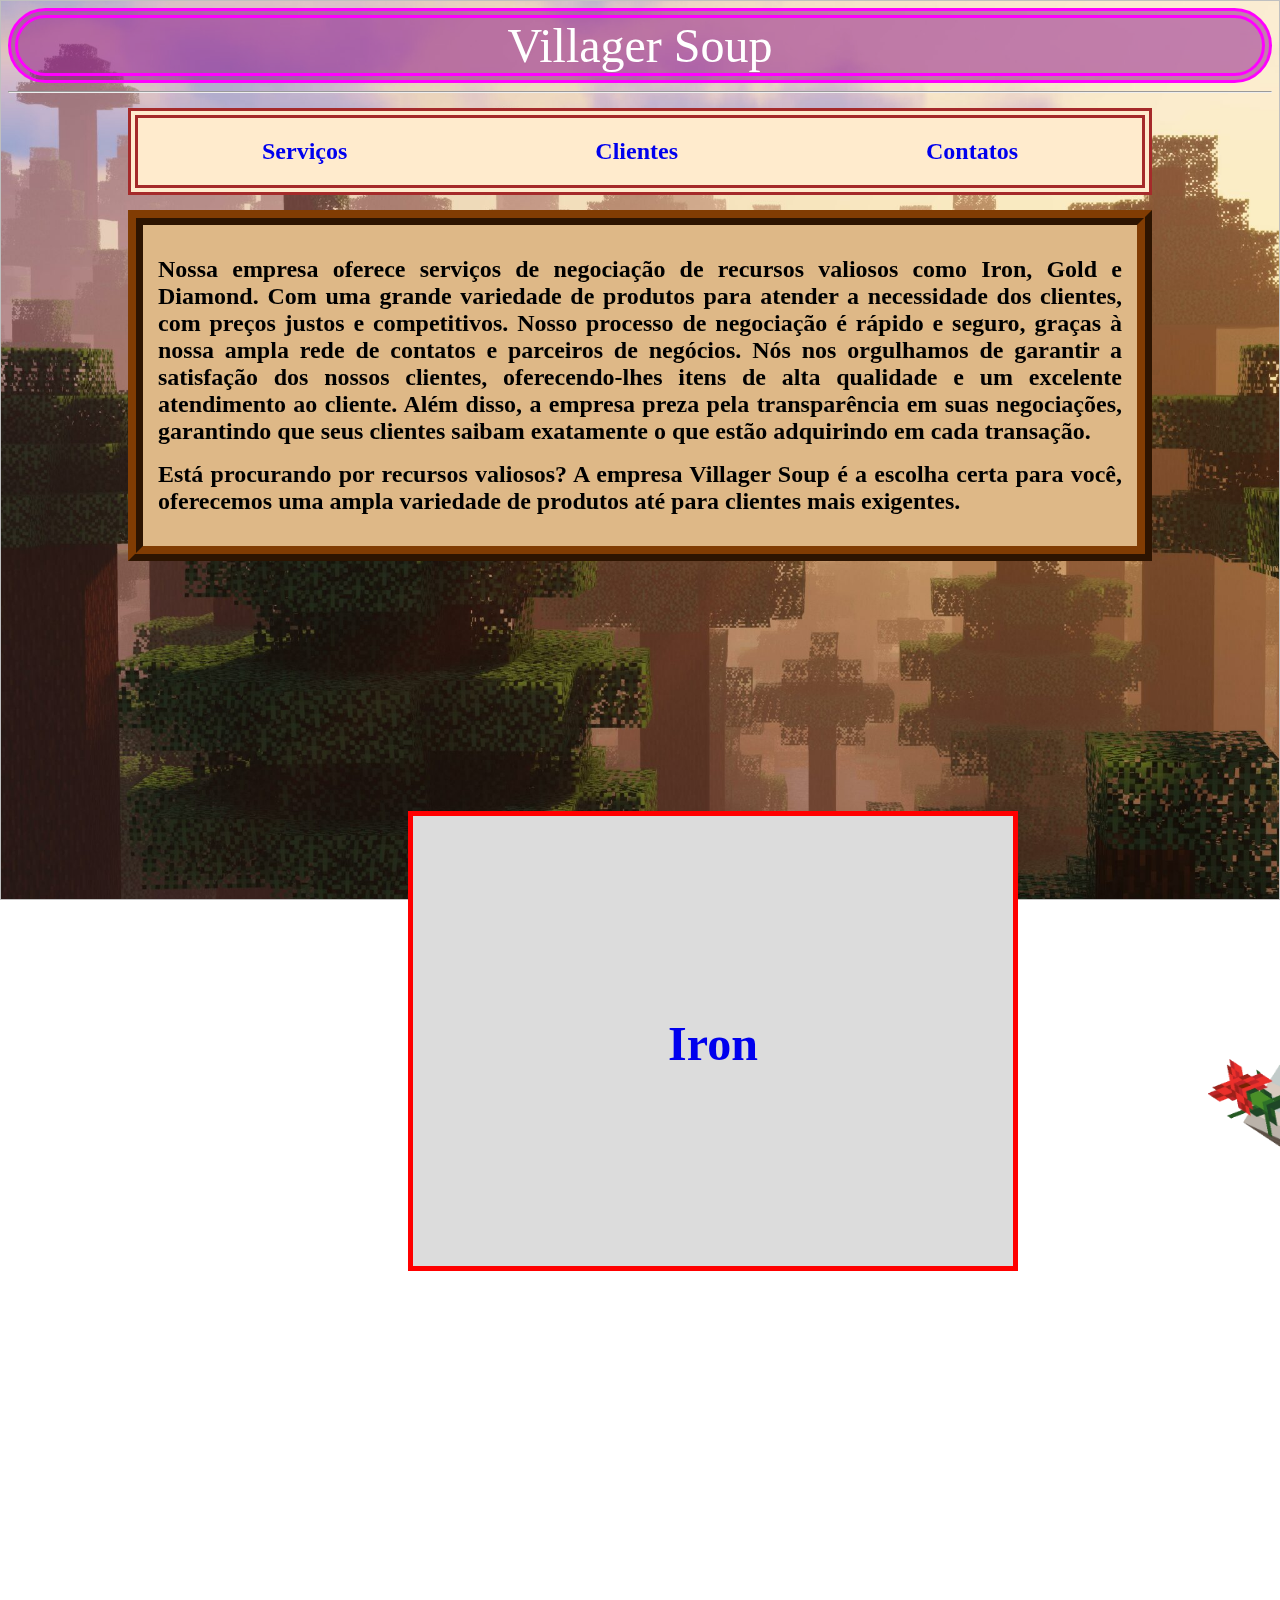
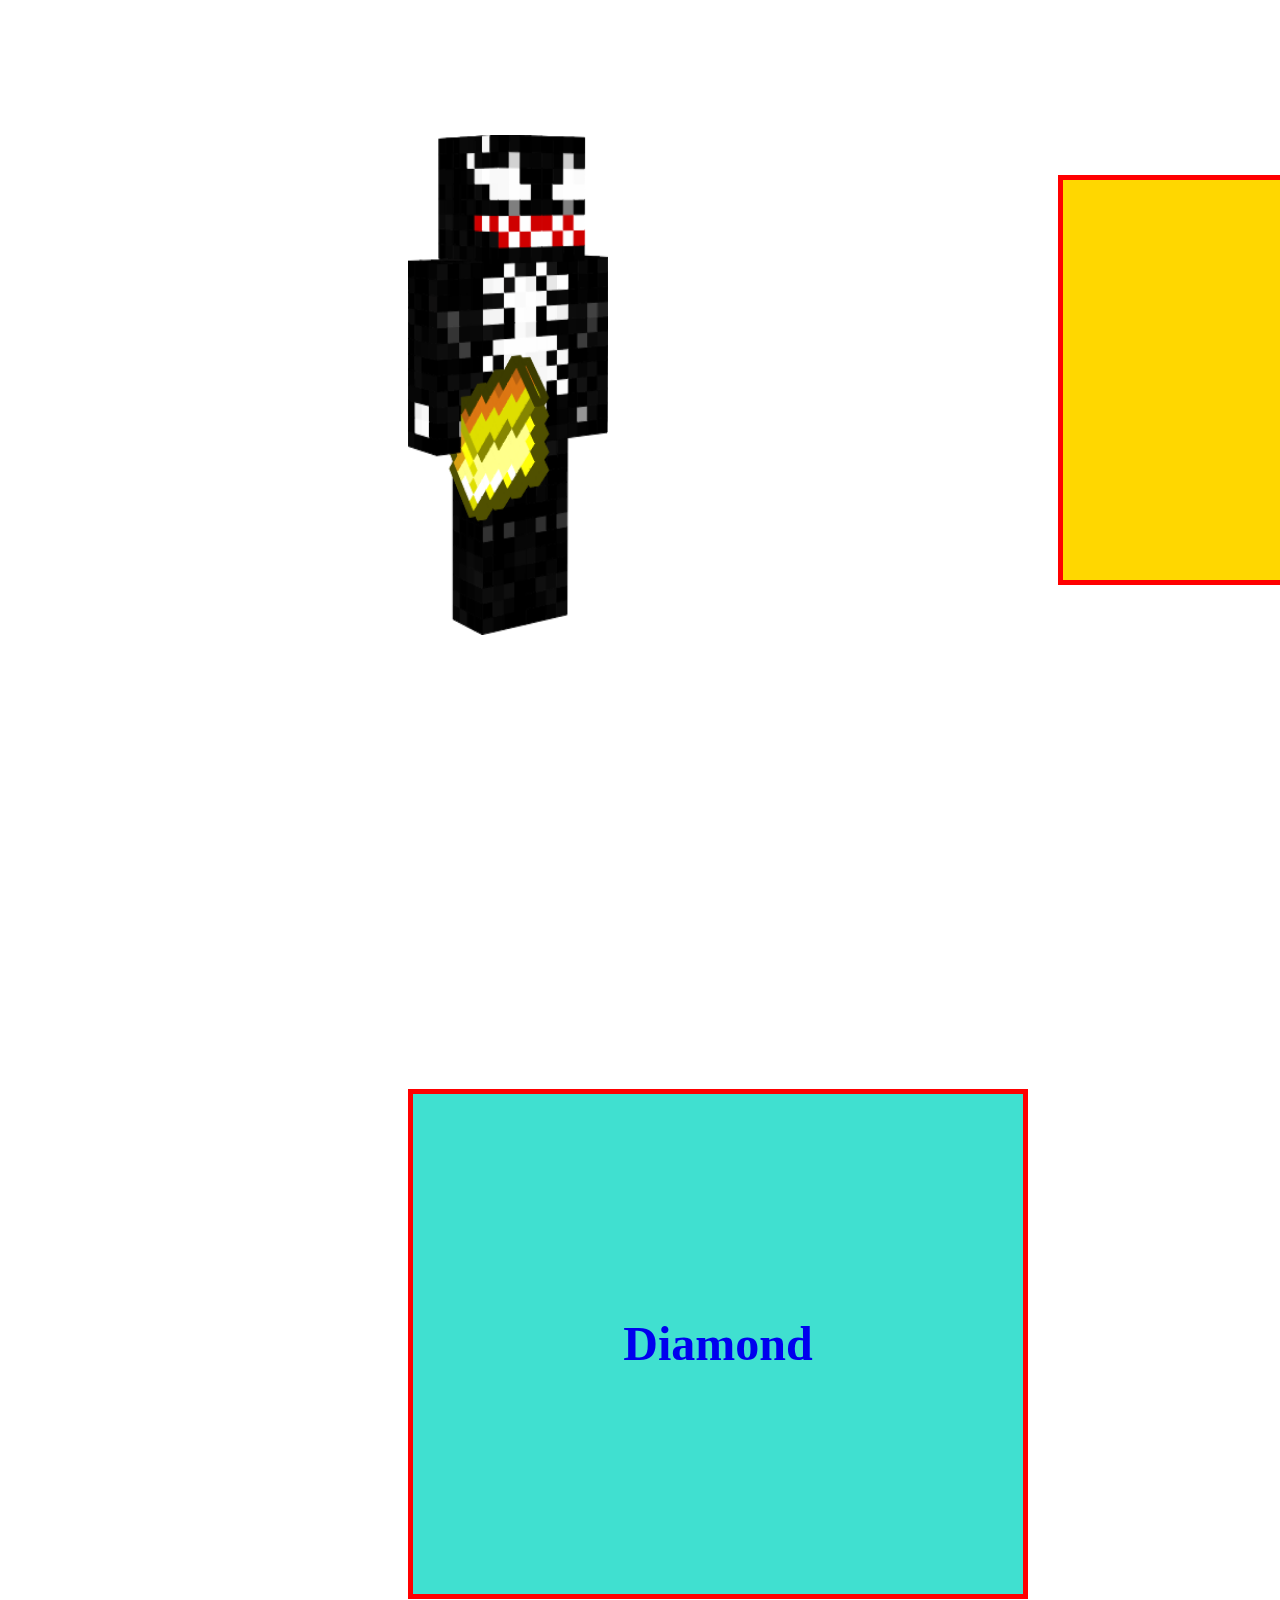
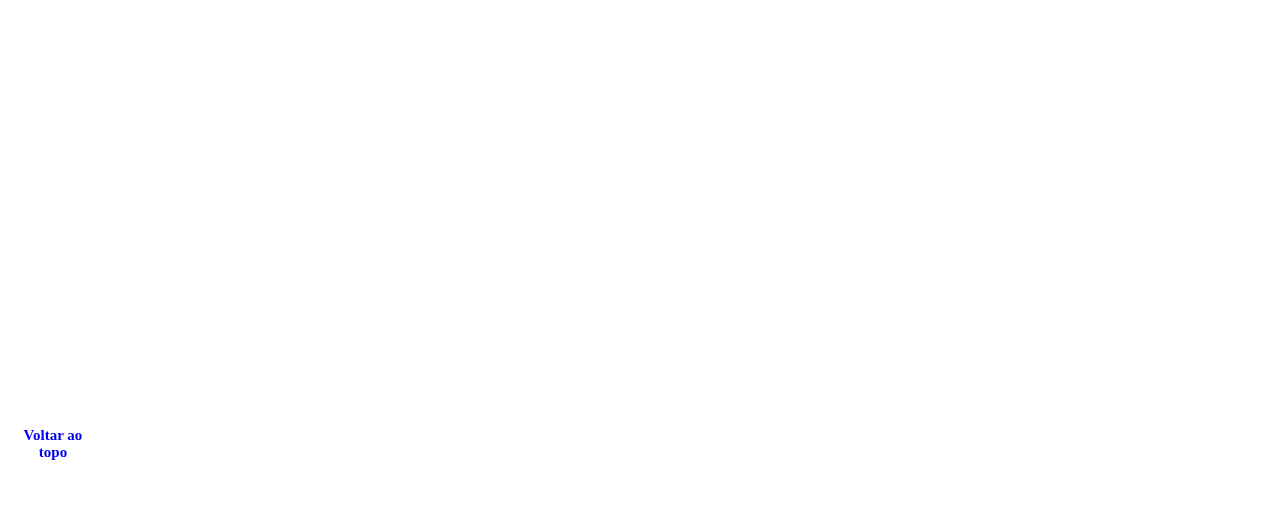
<file: trabalho00/index.html>
<!DOCTYPE html>
<html lang="pt-br">
<head>
    <meta charset="UTF-8">
    <meta http-equiv="X-UA-Compatible" content="IE=edge">
    <meta name="viewport" content="width=device-width, initial-scale=1.0">
    <title>Village Soup</title>
    <link rel="stylesheet" href="index.css">
</head>
    <body>        
        <img autoplay loop poster="wallmine.jpg" class="bg_image"> </img>
    
        <main>
            
            <div class="titulo"> <a id="Villager Soup"> Villager Soup </a> </div>
            <hr>

            <div class="recursos">
                
                <h2> <a href="serviços.html"> Serviços </a> </h2>
                
                <h2> <a href="clientes.html"> Clientes </a> </h2> 

                <h2> <a href="contatos.html"> Contatos  </a> </h2>
                
            </div>

            <article>

                <header>

                    <div class = "texto1">

                        <p>
                            <dt><font size="5"><b>Nossa empresa oferece serviços de negociação de recursos valiosos como Iron, Gold e Diamond. Com uma grande variedade de produtos para atender a necessidade dos clientes, com preços justos e competitivos. Nosso processo de negociação é rápido e seguro, graças à nossa ampla rede de contatos e parceiros de negócios. Nós nos orgulhamos de garantir a satisfação dos nossos clientes, oferecendo-lhes itens de alta qualidade e um excelente atendimento ao cliente.  Além disso, a empresa preza pela transparência em suas negociações, garantindo que seus clientes saibam exatamente o que estão adquirindo em cada transação.</b></font></dt></p>
                            <dt><font size="5"><b> Está procurando por recursos valiosos? A empresa Villager Soup é a escolha certa para você, oferecemos uma ampla variedade de produtos até para clientes mais exigentes.</b></font></dt></p>
                        </p>

                    </div>

                </header>

            </article>

        </main>

        <div class = "serviço1"> <font size="7"> 
            <a href="serviços.html"> <b> Iron </b> </a> </font>                  
        </div>     
            <a href="serviços.html"><img src="img/irongolem.png" 
                style="left: 1200px; bottom: 500px; position: relative;" width="500" height="500">
            </a>

        <div class = "serviço2"> <font size="7"> 
            <a href="serviços.html"> <b> Gold </b> </a> </font> 
        </div>                   
            <a href="serviços.html"><img src="img/venomgold.png" 
                style="left: 400px; bottom: 450px; position: relative;" width="200" height="500">
            </a>

        <div class = "serviço3"> <font size="7"> 
            <a href="serviços.html"> <b> Diamond </b> </a> </font> 
        </div>            
            <a href="serviços.html"><img src="img/mesaenc.png" 
                style="left: 1180px; bottom: 500px; position: relative;" width="500" height="500" >
            </a>
            
        <div class="voltar">
            <a href="#Villager Soup"> <h4> Voltar ao topo </h4> </a>
                
        </div>

        
    </body>
</html>
</file>
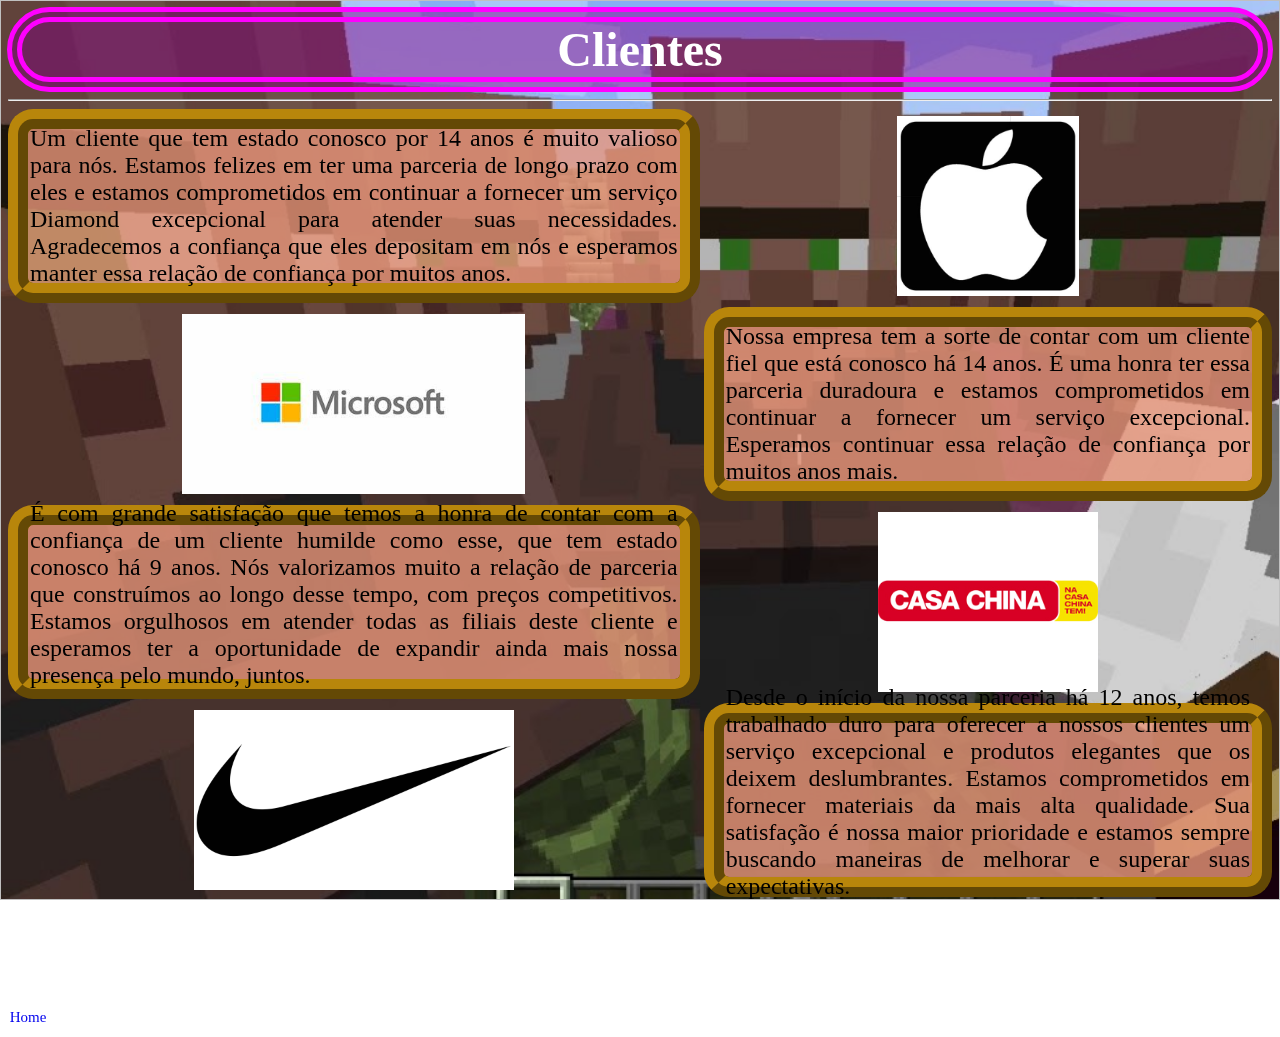
<file: trabalho00/clientes.html>
<!DOCTYPE html>
<html lang="en">
<head>
    <meta charset="UTF-8">
    <meta http-equiv="X-UA-Compatible" content="IE=edge">
    <meta name="viewport" content="width=device-width, initial-scale=1.0">
    <title>Contatos</title>
    <link rel="stylesheet" href="clientes.css">
</head>
<img autoplay loop poster="villafarms.png" class="bg_image"></img>
    <body>

        <h1> Clientes</h1>        
        <hr>
        <div class="container">

            <article>
                <p>
                    <div class="cliente1"> <font size="5">
                        Um cliente que tem estado conosco por 14 anos é muito valioso para nós. Estamos felizes em ter uma parceria de longo prazo com eles e estamos comprometidos em continuar a fornecer um serviço Diamond excepcional para atender suas necessidades. Agradecemos a confiança que eles depositam em nós e esperamos manter essa relação de confiança por muitos anos.</font>               
                    </div>

            </article>
                
                <img src="img/appleblack3.jpg"> 
                <img src="img/micro.jpg">
                
            <article>
                        
                    <div class="cliente2"> <font size="5">
                        Nossa empresa tem a sorte de contar com um cliente fiel que está conosco há 14 anos. É uma honra ter essa parceria duradoura e estamos comprometidos em continuar a fornecer um serviço excepcional. Esperamos continuar essa relação de confiança por muitos anos mais.</font>
                    </div>
                </p>
            </article>

            <article>

                <p>
                    <div class="cliente3"><font size="5"> É com grande satisfação que temos a honra de contar com a confiança de um cliente humilde como esse, que tem estado conosco há 9 anos. Nós valorizamos muito a relação de parceria que construímos ao longo desse tempo, com preços competitivos. Estamos orgulhosos em atender todas as filiais deste cliente e esperamos ter a oportunidade de expandir ainda mais nossa presença pelo mundo, juntos.</font>
                </p>

            </div>

            </article>

                <img src="img/casachina2.jpg">
                <img src="img/nikelog.jpg">

            <article>

                <p>
                    <div class="cliente4"><font size="5"> Desde o início da nossa parceria há 12 anos, temos trabalhado duro para oferecer a nossos clientes um serviço excepcional e produtos elegantes que os deixem deslumbrantes. Estamos comprometidos em fornecer materiais da mais alta qualidade. Sua satisfação é nossa maior prioridade e estamos sempre buscando maneiras de melhorar e superar suas expectativas.</font>
                </p>

            </div>

            </article>

        </div>

        <div class="anterior">
            <a href="index.html">Home</a>

        </div>
        
    </body>
</html>
</file>
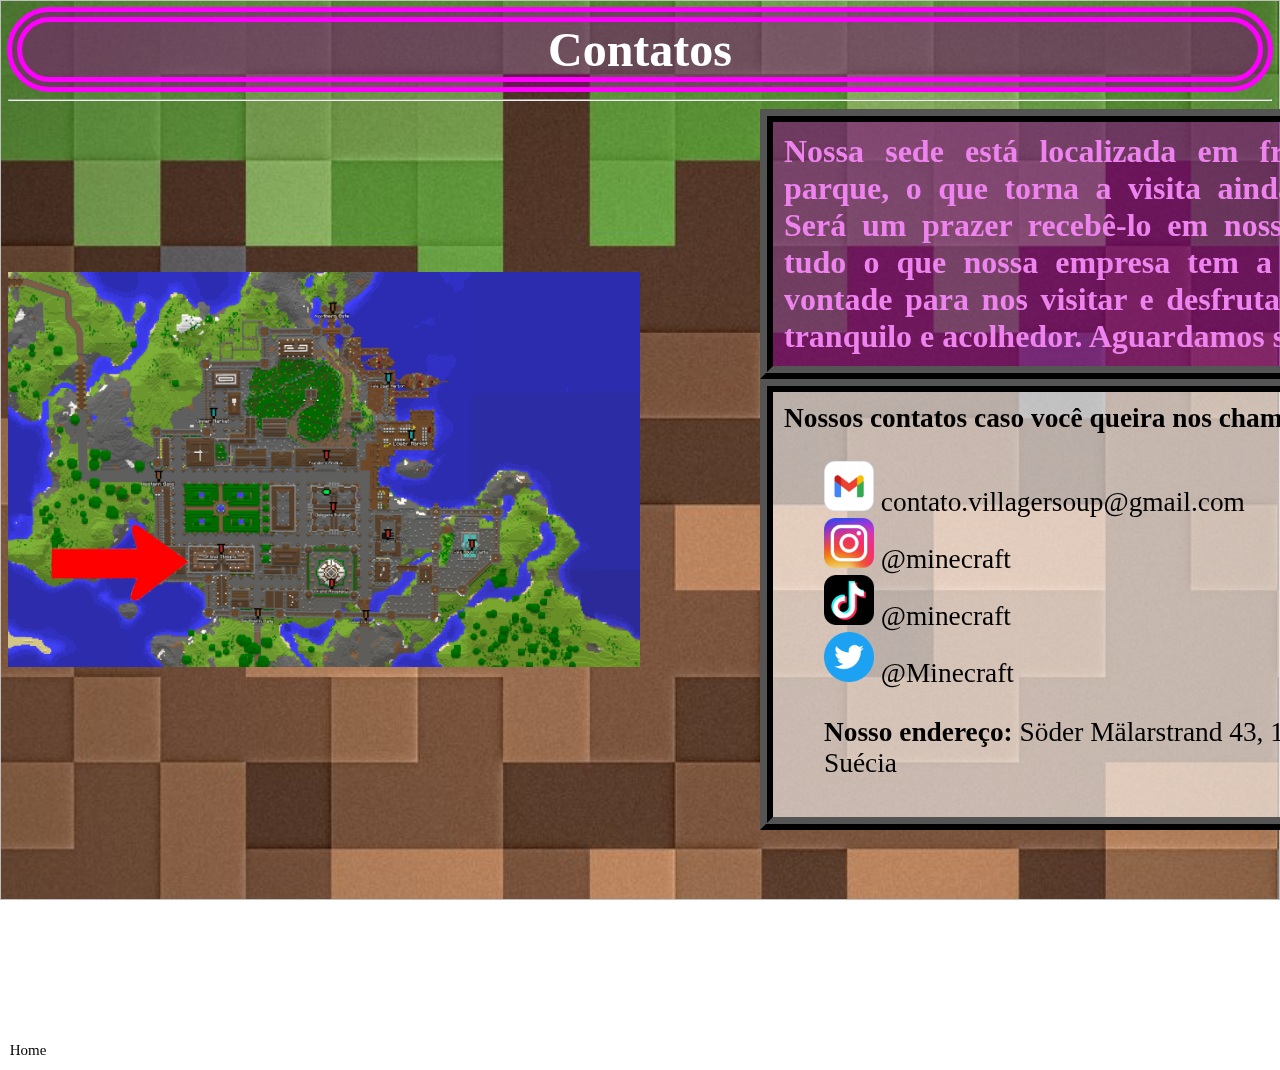
<file: trabalho00/contatos.html>
<!DOCTYPE html>
<html lang="pt-br">
<head>
    <meta charset="UTF-8">
    <meta http-equiv="X-UA-Compatible" content="IE=edge">
    <meta name="viewport" content="width=device-width, initial-scale=1.0">
    <title>Contatos</title>
    <link rel="stylesheet" href="contatos.css">
    
</head>
    
    <img autoplay loop poster="img/fundograma2.png" class="bg_image"></img>

    <body>
              
        <h1>Contatos</h1>
        <hr>

        <div class="container">
            <img src="img/citycomseta.png">

            <article>
                <div class="descmapa"><b>Nossa sede está localizada em frente a um lindo parque, o que torna a visita ainda mais agradável. Será um prazer recebê-lo em nosso local e mostrar tudo o que nossa empresa tem a oferecer. Fique à vontade para nos visitar e desfrutar de um ambiente tranquilo e acolhedor. Aguardamos sua visita!    
                </b>
        </div>
            
            <div class="cont">
            <b>Nossos contatos caso você queira nos chamar:
            </b>
                <ul>
                    <div class="social">
                        <dt><a href="https://mail.google.com/mail/?view=cm&fs=1&to=contato.villagersoup@gmail.com" target="_blank"><img src="img/gmial.png" width="50" height="50">
                        contato.villagersoup@gmail.com</dt></a>  
                        <dt><a href="https://www.instagram.com/minecraft/" target="_blank"><img src="img/insta2.png" width="50" height="50">
                        @minecraft</dt></a>
                        <dt><a href="https://www.tiktok.com/@minecraft#:~:text=Minecraft%20(%40minecraft)%20Official%20%7C%20TikTok" target="_blank"><img src="img/tiktok.png" width="50" height="50">
                        @minecraft</dt></a>
                        <dt><a href="https://twitter.com/Minecraft" target="_blank"><img src="img/twitter.png" width="50" height="50">
                        @Minecraft</dt></a>
                        <p> <a href="https://www.google.com/maps/@59.3206424,18.0515217,3a,54.5y,358.49h,84.77t/data=!3m7!1e1!3m5!1sIrgjRACfDN0K5IXlxehAgw!2e0!6shttps:%2F%2Fstreetviewpixels-pa.googleapis.com%2Fv1%2Fthumbnail%3Fpanoid%3DIrgjRACfDN0K5IXlxehAgw%26cb_client%3Dmaps_sv.tactile.gps%26w%3D203%26h%3D100%26yaw%3D336.62604%26pitch%3D0%26thumbfov%3D100!7i16384!8i8192" target="_blank">
                        <b>Nosso endereço:</b> Söder Mälarstrand 43, 118 25 Stockholm, Suécia</p></a>   
                    </div>
                                   
                </ul>            
                
            </div>

            </article>         
        </div>
                 
        <div class="anterior">
            <a href="index.html"> Home </a>
        </div>
        
    </body>
</html>
</file>
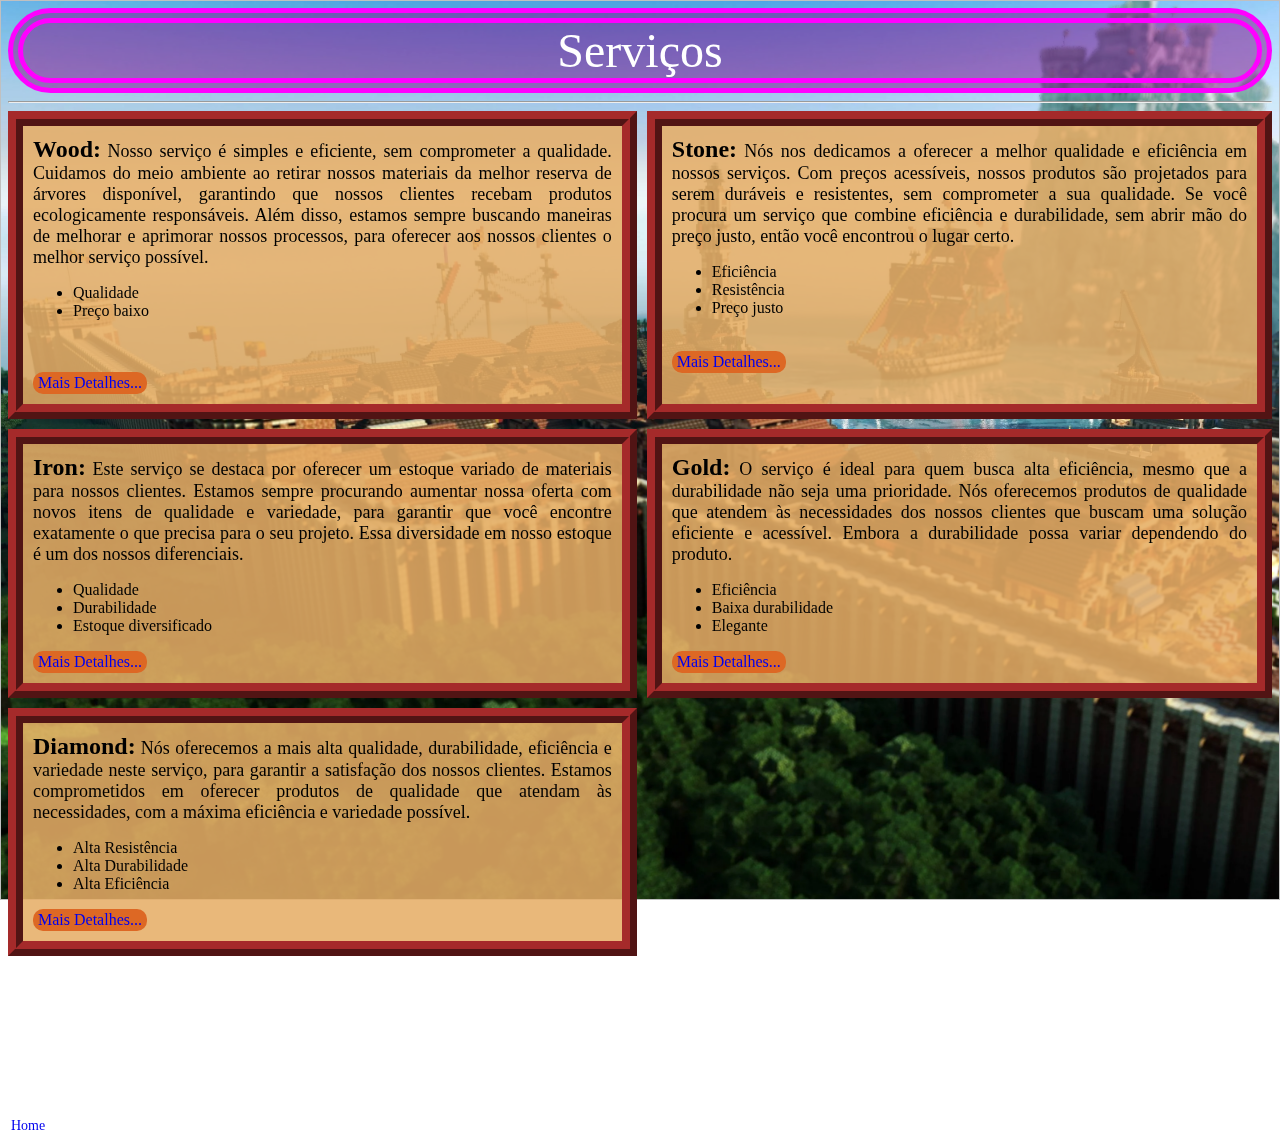
<file: trabalho00/serviços.html>
<!DOCTYPE html>
<html lang="pt-br">
<head>
    <meta charset="UTF-8">
    <meta http-equiv="X-UA-Compatible" content="IE=edge">
    <meta name="viewport" content="width=device-width, initial-scale=1.0">
    <title>Serviços</title>
    <link rel="stylesheet" href="serviços.css">
</head>
    <body>
        <img autoplay loop poster="wallcity.jpg" class="vi_image"></img>
        <div class="titulo"> <a id="Villager Soup"> Serviços</a></div>
        <hr>
        <section>
            <div class="container">                
                <div class="serviço1">
                    <article>
                        <b><font size="5">Wood:</font></b> <font size="4">Nosso serviço é simples e eficiente, sem comprometer a qualidade. Cuidamos do meio ambiente ao retirar nossos materiais da melhor reserva de árvores disponível, garantindo que nossos clientes recebam produtos ecologicamente responsáveis. Além disso, estamos sempre buscando maneiras de melhorar e aprimorar nossos processos, para oferecer aos nossos clientes o melhor serviço possível.</font>                            
                            <ul>
                            <li>Qualidade</li> 
                            <li>Preço baixo</li>
                            <br>
                            <br>
                            </ul>
                            
                            <div class="detalhe5"><a href="detalheservico.html"> Mais Detalhes...</a></div>                    
                    </article>
                </div>                
                <div class="serviço2">
                    <article>
                        <b><font size="5">Stone:</font></b> <font size="4"> Nós nos dedicamos a oferecer a melhor qualidade e eficiência em nossos serviços. Com preços acessíveis, nossos produtos são projetados para serem duráveis e resistentes, sem comprometer a sua qualidade. Se você procura um serviço que combine eficiência e durabilidade, sem abrir mão do preço justo, então você encontrou o lugar certo.</font>                        
                        <ul>
                            <li>Eficiência</li> 
                            <li>Resistência</li> 
                            <li>Preço justo</li>
                            <br>
                        </ul>                           
                        <div class="detalhe5"><a href="detalheservico.html"> Mais Detalhes...</a></div>                   
                    </article>
                </div>
                <div class="serviço3">
                    <article>
                        <b><font size="5">Iron:</font></b> <font size="4">Este serviço se destaca por oferecer um estoque variado de materiais para nossos clientes. Estamos sempre procurando aumentar nossa oferta com novos itens de qualidade e variedade, para garantir que você encontre exatamente o que precisa para o seu projeto. Essa diversidade em nosso estoque é um dos nossos diferenciais.</font>                         
                        <ul>
                            <li>Qualidade</li> 
                            <li>Durabilidade</li> 
                            <li>Estoque diversificado</li> 
                        </ul>                        
                        <div class="detalhe5"><a href="detalheservico.html"> Mais Detalhes...</a></div>                    
                    </article>
                </div>
                <div class="serviço4">
                    <article>
                        <b><font size="5">Gold:</font></b> <font size="4">O serviço é ideal para quem busca alta eficiência, mesmo que a durabilidade não seja uma prioridade. Nós oferecemos produtos de qualidade que atendem às necessidades dos nossos clientes que buscam uma solução eficiente e acessível. Embora a durabilidade possa variar dependendo do produto.</font>    
                        <ul>
                            <li>Eficiência</li> 
                            <li>Baixa durabilidade</li> 
                            <li>Elegante</li> 
                        </ul>                        
                        <div class="detalhe5"><a href="detalheservico.html"> Mais Detalhes...</a></div>
                    </article>
                </div>
                <div class="serviço5">
                    <article>
                        <b><font size="5">Diamond:</font></b> <font size="4">Nós oferecemos a mais alta qualidade, durabilidade, eficiência e variedade neste serviço, para garantir a satisfação dos nossos clientes. Estamos comprometidos em oferecer produtos de qualidade que atendam às necessidades, com a máxima eficiência e variedade possível.</font>
                        <ul>
                            <li>Alta Resistência</li> 
                            <li>Alta Durabilidade</li> 
                            <li>Alta Eficiência</li> 
                        </ul>
                        <div class="detalhe5"><a href="detalheservico.html"> Mais Detalhes...</a></div>
                    </article>
                </div>
            </div>
        </section>           
        <div class="home">
            <a href="index.html"> Home </a>
        </div>

        <!-- <div class="anterior">
            <a href="index.html">Voltar página</a>

        </div> -->
    </body>
</html>
</file>
<file: trabalho00/index.css>
.bg_image{
    position: fixed; 
    right: 0; 
    bottom: 0;
    min-width: 100%; 
    min-height: 100%;
    width: auto; 
    height: auto; 
    z-index: -1000;
    background: url(img/wallmine.jpg) no-repeat;
    background-size: cover; 
}

.titulo {
    /* background-color: yellow; */
    display: flex;
    justify-content: center;
    border-radius: 90px;
    border: 10px magenta double;
    background-color: rgba(128, 0, 128, 0.466);
    color: white;
    font-size: 300%;
    
    /* border: 2px black solid; */
}

.recursos {
    display: flex;
    justify-content: space-around;
    align-items: center;
    background-color: blanchedalmond;
    border: 10px brown double;
    margin: 15px;
    margin-left:120px;
    margin-right:120px;
    text-decoration: none;
    
    
}
.texto1{
    border: 15px rgb(129, 60, 3) ridge;
    margin: 15px;
    margin-left:120px;
    margin-right:120px;
    background-color: burlywood;
    text-align: justify;
    padding: 15px;
    
}
.serviço1 {
    background-color: gainsboro;
    display: flex;
    justify-content: center;
    border: 5px red solid;
    margin-left: 400px;
    margin-top: 250px;
    padding: 200px;
    width: 200px;
    height: 50px;
    text-align: center;
    text-decoration: none;
    
}
a:hover{
    color: magenta;
}
.voltar:hover{
    background-color: green;
    
}
.serviço2{
    background-color: gold;
    display: flex;
    justify-content: center;
    border: 5px red solid;
    margin-left: 1050px;
    /* margin-top: 100px; */
    width: 400px;
    height: 200px;
    padding: 100px;
    padding-left: 100px;
    align-content: center;
    flex-wrap: wrap;
    text-decoration: none;

}
.serviço3{
    background-color: turquoise;
    display: flex;
    justify-content: center;
    border: 5px red solid;
    margin-left: 400px;
    /* margin-top: 100px; */
    padding: 100px;
    width: 410px;
    height: 300px;
    flex-wrap: wrap;
    align-content: center;
    text-decoration: none;
   
}

a{
    text-decoration: none;
    
}
.voltar{
    font-size: 15px;
    background: white;
    border-radius: 60%;
    width: 90px;
    height:90px;
    display: flex;
    text-align: center;
    flex-wrap: wrap;
    align-content: center;
    position: relative;
    bottom: -400px;
    float: left;  
    margin: auto;
    
}
audio {
    position: fixed;
    bottom: 0;
    right: 0;
  }
</file>
<file: trabalho00/clientes.css>
.bg_image{
    position: fixed; 
    right: 0; 
    bottom: 0;
    min-width: 100%; 
    min-height: 100%;
    width: auto; 
    height: auto; 
    z-index: -1000;
    background: url(img/villafarms.jpg) no-repeat;
    background-size: cover; 
}
h1{
    text-align: center;
    border-radius: 90px;
    border: 15px magenta double;
    background-color: rgba(128, 0, 128, 0.466);
    color: white;
    font-size: 300%;
    margin: -1px;
}
.container > div{
    border: black;
    
}
.container{
    /* background-color: yellow; */
    display: grid;
    grid-template-columns: 1fr 1fr;
    grid-gap: 4px;
    grid-template: 
    'cliente1 img1'
    'img2 cliente2'
    'cliente3 img3'
    'cliente4 img4';
}
.container > article{
    background-color: rgba(233, 150, 122, 0.795);
    display: flex;
    justify-content: center;
    align-items: center;
    text-align: justify;
    height: 150px;
    border: 20px darkgoldenrod ridge;
    border-radius: 25px;
    padding: 2px;
}
.container > img{
    height: 180px;
    margin: auto;
}

.anterior{
    font-size: 15px;
    background: white;
    border-radius: 60%;
    width: 40px;
    height:40px;
    display: flex;
    text-align: center;
    flex-wrap: wrap;
    align-content: center;
    position: relative;
    bottom: -100px;
    right: 0px;
    float: left;   
    justify-content: center;
    margin: auto;
}
a{
    text-decoration: none;
}
.anterior:hover{
    background-color: green;
}
</file>
<file: trabalho00/contatos.css>
.bg_image{
    position: fixed; 
    right: 0; 
    bottom: 0;
    min-width: 100%; 
    min-height: 100%;
    width: auto; 
    height: auto; 
    z-index: -1000;
    background: url(img/fundograma2.jpg) no-repeat;
    background-size: cover; 
}
h1{
    
    text-align: center;
    font-size: 300%;
    border: 15px magenta double;
    border-radius: 90px;
    background-color: rgba(128, 0, 128, 0.466);
    color: white;
    margin: -1px;
}
.container > img{
    
    /* width: 1000px;
    float: left; */
    width: 50%;
    float: left;
    margin-right: 20px;   
}
.container{
    display: flex;
    align-items: center;
}

/* .container{
    display: grid;
    grid-template-columns: 1fr 1fr;
    grid-gap: 10px;
    grid-template: 
    'img1 descmap'
    'cont';
} */
.descmapa{
    background-color: rgba(128, 0, 128, 0.589);
    border:13px black ridge;
    font-size: 200%;
    width: 750px;
    float: left;
    color: violet;
    margin-top: auto;
    margin-left: 100px;
    text-align: justify;
    justify-content: center;
    padding: 11px;
}

.cont{
    float: right;
    font-size: 171%;
    border: 13px black ridge;
    background-color: rgba(255, 255, 255, 0.593);
    float: left;
    margin-left: 100px;
    padding: 11px;
    
}

.anterior{
    font-size: 15px;
    background: white;
    border-radius: 60%;
    width: 40px;
    height:40px;
    display: flex;
    text-align: center;
    flex-wrap: wrap;
    align-content: center;
    position: relative;
    bottom: -200px;
    right: 0px;
    float: left;   
    justify-content: center;
    
}
.social{
    float: left;    
}

a:hover{
    color: green;
}


/* .audio-player {
    width: 200px;
    height: 50px;
    background-color: #f2f2f2;
    border: 1px solid #ccc;
    padding: 10px;
    margin: 10px;
  } */
a{
    text-decoration: none;
    color: black;
}
</file>
<file: trabalho00/serviços.css>
.vi_image{
    position: fixed; 
    right: 0; 
    bottom: 0;
    min-width: 100%; 
    min-height: 100%;
    width: auto; 
    height: auto; 
    z-index: -1000;
    background: url(img/wallcity.jpg) no-repeat;
    background-size: cover; 
   
}
.titulo {
    /* background-color: yellow; */
    display: flex;
    justify-content: center;
    border: 15px magenta double;
    background-color: rgba(128, 0, 128, 0.466);
    border-radius: 100px;
    color: white;
    font-size: 300%;
    /* border: 2px black solid; */
}
.container > div{
    border: 15px brown ridge;
}
.container{
    display: grid;
    grid-gap: 10px;
    grid-template: 
        'serviço1 serviço2'
        'serviço3 serviço4'
        'serviço5 serviço5';
    }
.serviço1{
    display:flex;
    justify-content: center;
    background-color: rgba(230, 174, 102, 0.87);
    text-align: justify;
    padding: 10px;
    
}
.serviço2{
    display:flex;
    justify-content: center;
    background-color: rgba(230, 174, 102, 0.87);
    text-align: justify;
    padding: 10px;
}
.serviço3{
    display:flex;
    justify-content: center;
    background-color: rgba(230, 174, 102, 0.87);
    text-align: justify;
    padding: 10px;
}
.serviço4{
    display:flex;
    justify-content: center;
    background-color: rgba(230, 174, 102, 0.87);
    text-align: justify;
    padding: 10px;

}
.serviço5{
    display:flex;
    justify-content: center;
    background-color: rgba(230, 174, 102, 0.87);
    text-align: justify;
    padding: 10px;

}
.detalhe5{
    padding: 2px;
    border-radius: 10px;
    background-color: #dd6824;
    color: #f0e7e7;
    text-align: center;
    width: 110px;
    float:left;
    


}
.home{
    font-size: 14px;
    background: white;
    border-radius: 60%;
    width: 40px;
    height:40px;
    display: flex;
    text-align: center;
    flex-wrap: wrap;
    align-content: center;
    position: relative;
    bottom: -150px;
    float: left;  
    justify-content: center; 
    text-decoration: none;   
    
}
a{
    text-decoration: none;
}
a:hover{
    color: magenta;
}
.home:hover{
    background-color: green;
}
/* .anterior{
    font-size: 11px;
    background: white;
    border-radius: 60%;
    width: 40px;
    height:40px;
    display: flex;
    text-align: center;
    flex-wrap: wrap;
    align-content: center;
    position: relative;
    bottom: -19px;
    right: 40px;
    float: left;   
    justify-content: center;
} */
</file>
